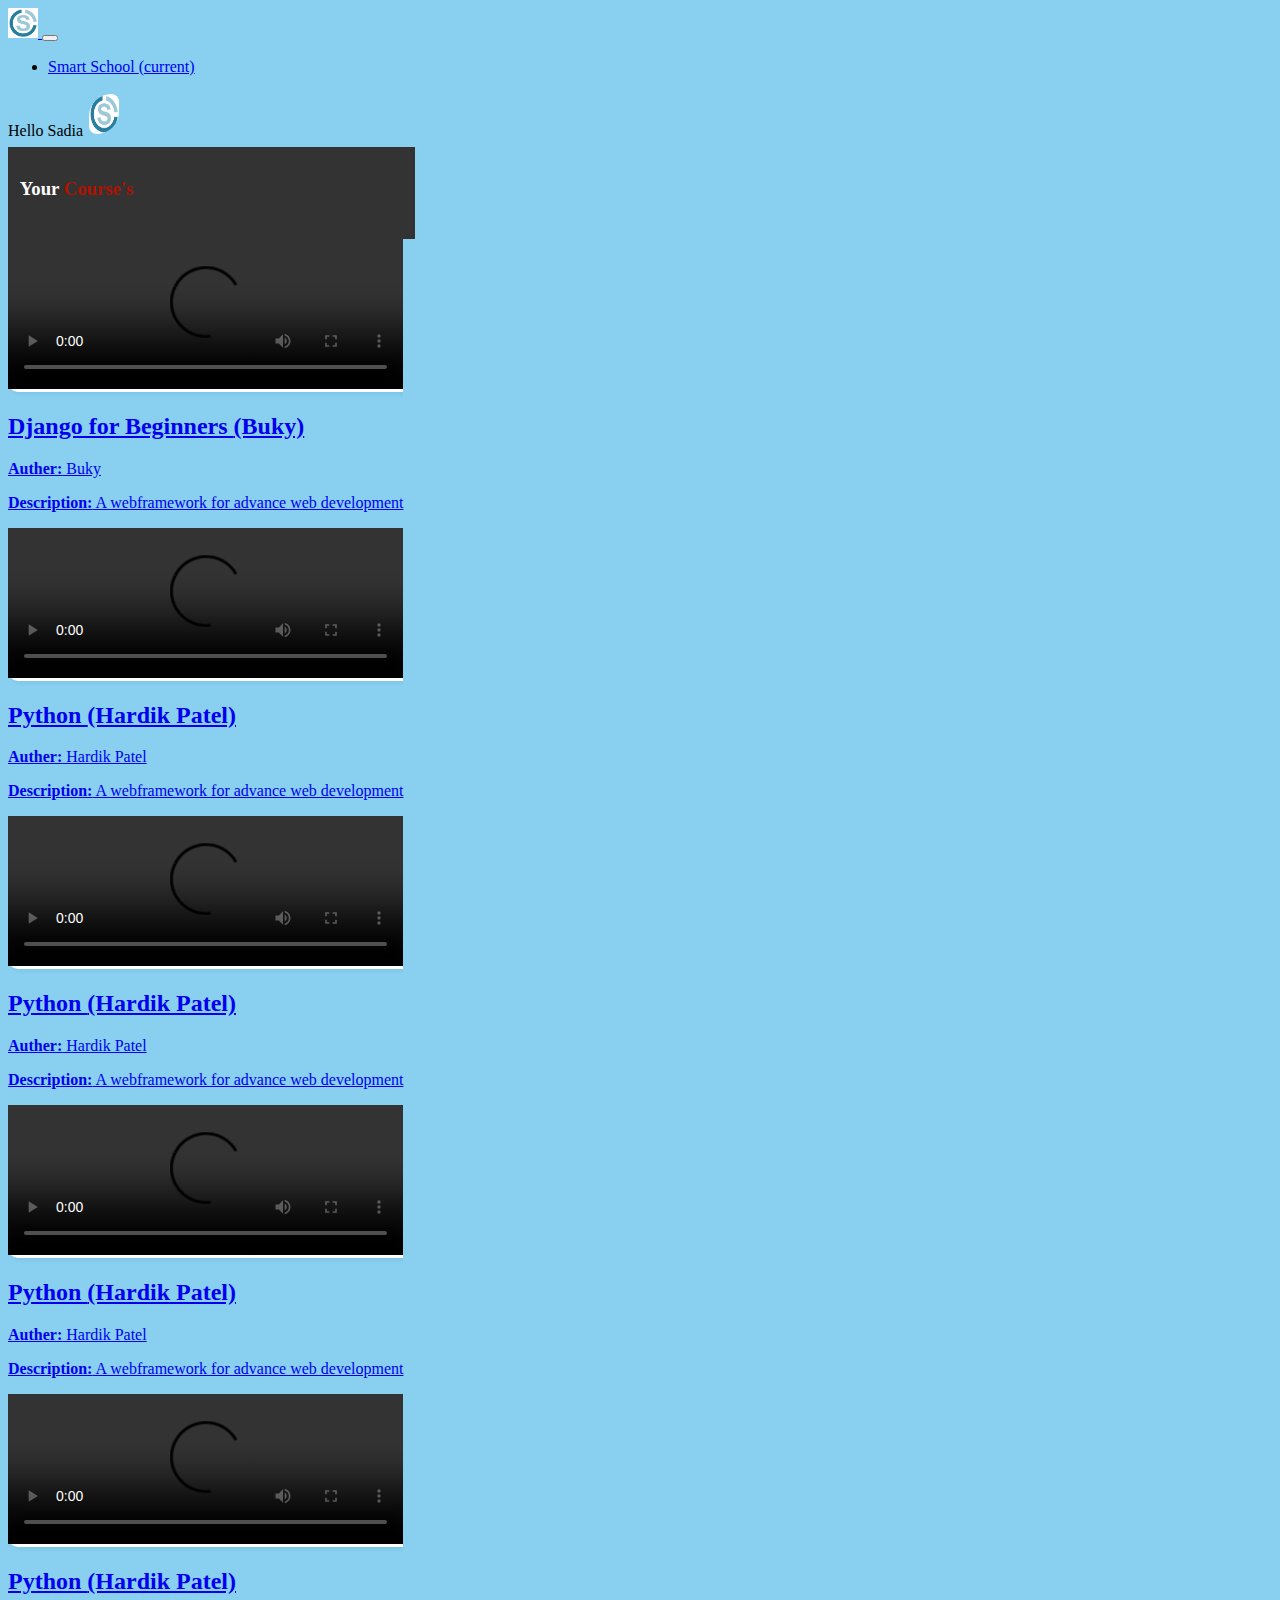
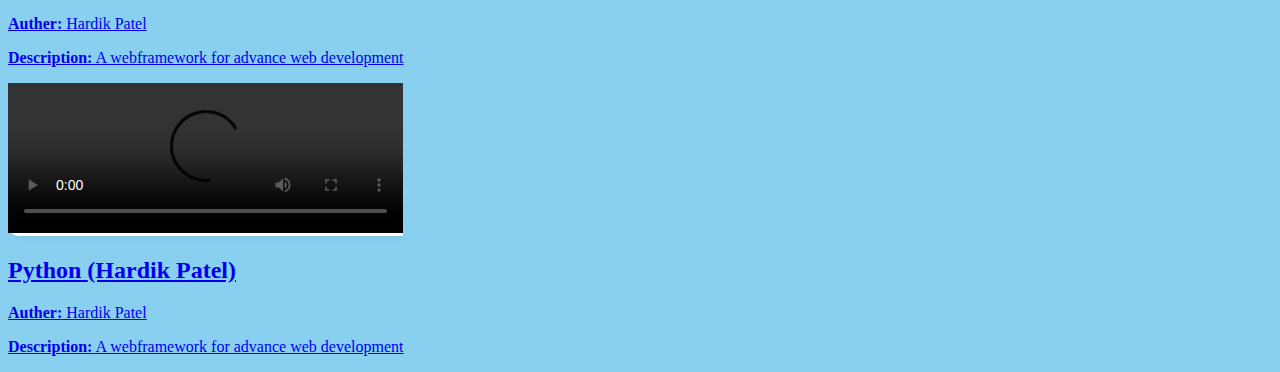
<file: dashboard.html>
<!DOCTYPE html>
<html lang="en">

<head>
    <meta charset="UTF-8">
    <meta name="viewport" content="width=device-width, initial-scale=1.0">
    <meta http-equiv="X-UA-Compatible" content="ie=edge">
    <link rel="stylesheet" href="https://stackpath.bootstrapcdn.com/bootstrap/4.1.3/css/bootstrap.min.css" integrity="sha384-MCw98/SFnGE8fJT3GXwEOngsV7Zt27NXFoaoApmYm81iuXoPkFOJwJ8ERdknLPMO"
        crossorigin="anonymous">
    <link rel="stylesheet" href="/CSS/style.css">
    <link href="https://fonts.googleapis.com/css?family=Oswald:400,600" rel="stylesheet">
    <title>Smart School</title>
</head>

<body style="background:#89CFF0;">
    <!-- Navigation bar -->
    <header>
        <nav class="navbar navbar-expand-lg navbar-light bg-light">
            <a class="navbar-brand" href="#">
                <img src="/Images/logo.png" width="30" height="30" alt="">
            </a>
            <button class="navbar-toggler" type="button" data-toggle="collapse" data-target="#navbarSupportedContent" aria-controls="navbarSupportedContent"
                aria-expanded="false" aria-label="Toggle navigation">
                <span class="navbar-toggler-icon"></span>
            </button>

            <div class="collapse navbar-collapse" id="navbarSupportedContent">
                <ul class="navbar-nav mr-auto">
                    <li class="nav-item active">
                        <a class="nav-link" href="#">Smart School <span class="sr-only">(current)</span></a>
                    </li>


                </ul>

                <div id="hello"> Hello
                    <label for="hello">
                        Sadia
                    </label>
                    <img src="Images/logo.png" width="30px" height="40px" alt="" srcset="">

                </div>  
        </nav>
    </header>

    <div class="container-fluid" id="main-container">
        <div class="row">


            <div class="jumbotron-fluid applied">

                <h3><span>Your</span> <span class="span1">Course's</span></h3>
            </div>

        </div>

        
        <div class="row" id="app">
        </div>


    </div>

    <script src="/Javascript/javascript.js"></script>
</body>

</html>
</file>
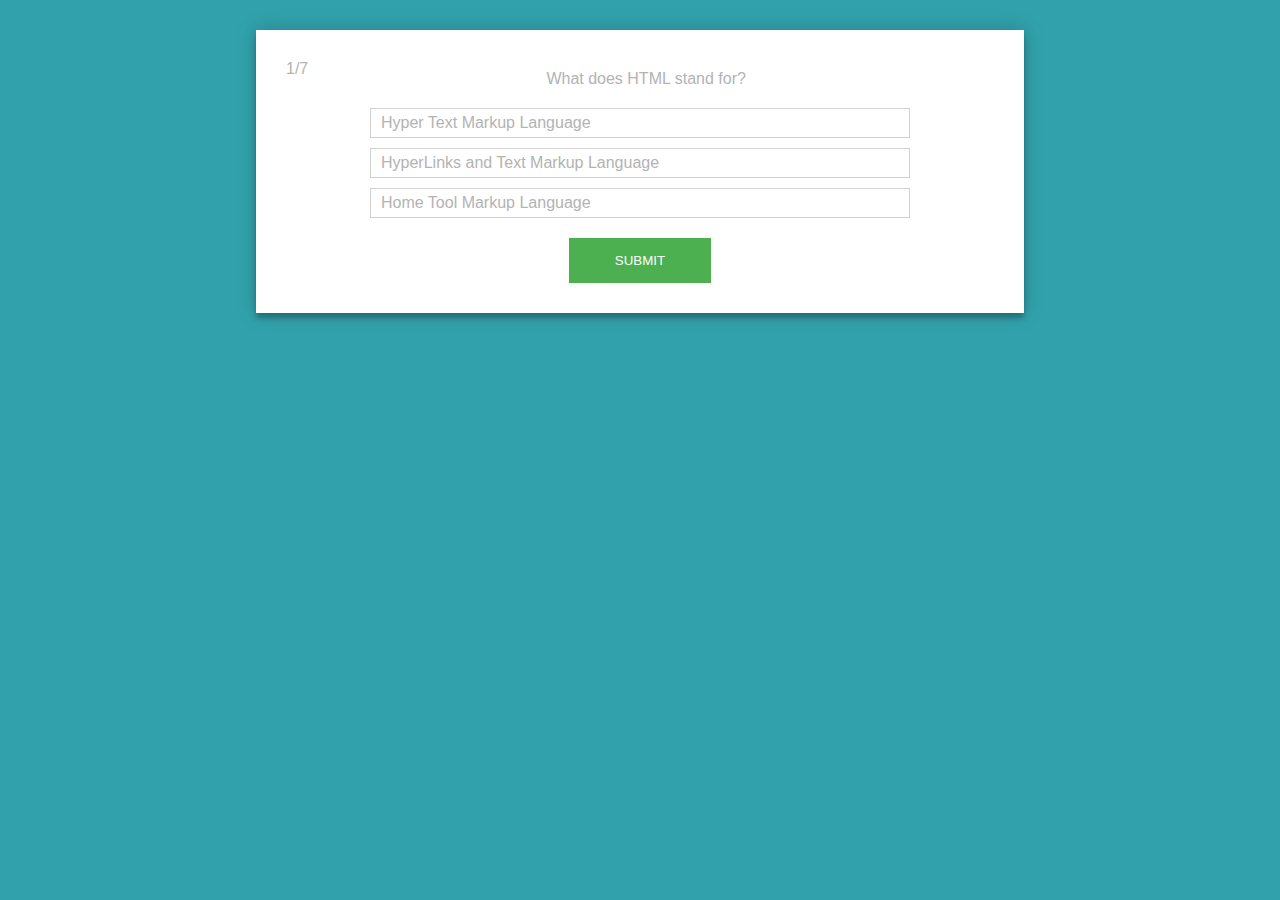
<file: quiz.html>
<html lang="en">
<head>
  <meta charset="UTF-8">
  <meta name="viewport" content="width=device-width, initial-scale=1.0">
  <meta http-equiv="X-UA-Compatible" content="ie=edge">
  <link rel="stylesheet" href="https://stackpath.bootstrapcdn.com/bootstrap/4.1.3/css/bootstrap.min.css" integrity="sha384-MCw98/SFnGE8fJT3GXwEOngsV7Zt27NXFoaoApmYm81iuXoPkFOJwJ8ERdknLPMO"
  crossorigin="anonymous">
  <link rel="stylesheet" href="CSS/quiz.css">
  <title>Document</title>
</head>
<body>
  <!-- Main page -->
<div class="main">
  <!-- Number of Question  -->
  <div class="wrapper" id="pages">
    <span id="quizNumber">1</span><span>/7</span>
  </div>

  <!-- Quiz Question -->
  <div class="quiz-questions" id="display-area">
    <p id="question"></p>
    <ul id="answer">
    </ul>

    <div id="quiz-results">
      <button type="button" name="button" class="submit" id="submit">Submit</button>
    </div>
  </div>

</div>

<canvas id="canvas"></canvas>

<script src="https://code.jquery.com/jquery-3.3.1.slim.min.js" integrity="sha384-q8i/X+965DzO0rT7abK41JStQIAqVgRVzpbzo5smXKp4YfRvH+8abtTE1Pi6jizo"
crossorigin="anonymous"></script>
<script src="https://cdnjs.cloudflare.com/ajax/libs/popper.js/1.14.3/umd/popper.min.js" integrity="sha384-ZMP7rVo3mIykV+2+9J3UJ46jBk0WLaUAdn689aCwoqbBJiSnjAK/l8WvCWPIPm49"
crossorigin="anonymous"></script>
<script src="https://stackpath.bootstrapcdn.com/bootstrap/4.1.3/js/bootstrap.min.js" integrity="sha384-ChfqqxuZUCnJSK3+MXmPNIyE6ZbWh2IMqE241rYiqJxyMiZ6OW/JmZQ5stwEULTy"
crossorigin="anonymous"></script>
<script src="/Javascript/quiz.js"></script>
</body>
</html>
</file>
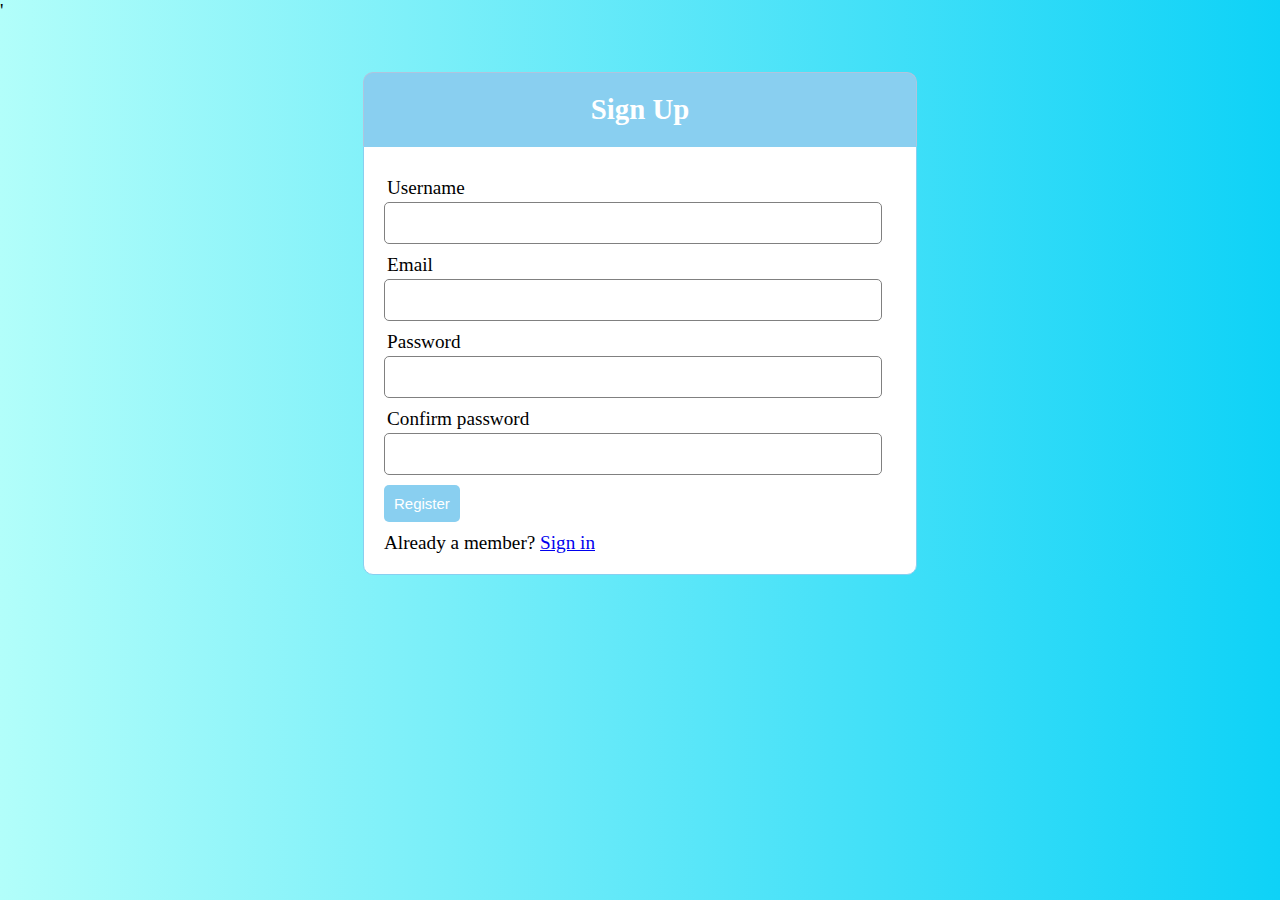
<file: SignUp.html>
<!DOCTYPE html>
<html>
<head>
	<title>Registration system PHP and MySQL</title>'
    <link rel="stylesheet" href="CSS/register.css">
</head>
<body>
<div class="header">
	<h2>Sign Up</h2>
</div>
<form method="post" action="register.php">
	<div class="input-group">
		<label>Username</label>
		<input type="text" name="username" value="">
	</div>
	<div class="input-group">
		<label>Email</label>
		<input type="email" name="email" value="">
	</div>
	<div class="input-group">
		<label>Password</label>
		<input type="password" name="password_1">
	</div>
	<div class="input-group">
		<label>Confirm password</label>
		<input type="password" name="password_2">
	</div>
	<div class="input-group">
		<button type="submit" class="btn" name="register_btn">Register</button>
	</div>
	<p>
		Already a member? <a href="index.html">Sign in</a>
	</p>
</form>
</body>
</html>
</file>
<file: CSS/style.css>
.jumbotron{
          margin: 2% 5% 2% 5%;    
      }
      
      #applied{
          padding:0%;
          border-radius: 10px;
          height:350px; 
          width: 1200px;       
      }

      #applied img{
          font-family: 'Oswald';
          width: 100%;
          color: white;
          opacity: 0.8;
      }

    

      video{
          width: 100%;
      }

      .card{
          background-color: #89CFF0;
        
      }

  .modal-bg {
    background-color: rgba(0, 0, 0, 0.8);
    width: 100%;
    height: 100%;
    position: absolute;
    top: 0;
    display: none;
    justify-content: center;
      align-items: center;
      border: 1px solid black;
  }


  .bg-modal {
    background-color: rgba(0, 0, 0, 0.8);
    width: 100%;
    height: 100%;
    position: absolute;
    top: 0;
    display: none;
    justify-content: center;
    align-items: center;
  }

  .modal-contents {
    height: 300px;
    width: 500px;
    background-color: white;
    text-align: center;
    padding: 20px;
    position: relative;
    border-radius: 4px;
  }

  input {
    margin: 15px auto;
    display: block;
    width: 50%;
    padding: 8px;
    border: 1px solid gray;
  }

  .close {
    position: absolute;
    top: 0;
    right: 10px;
    font-size: 42px;
    color: #333;
    transform: rotate(45deg);
    cursor: pointer;

  }

  .close:hover {
      color: #666;
  }

  #hello img{
      border: 2px solid #89CFF0;
                          border-radius: 50px 20px;
  }

  #main-container{
      position: absolute;
      margin-top: 7px; 
      
  }

  .applied{
      /* position: absolute; */
      background-color: #333;
      height:80px; 
      width: 100%;  
      color: white;
      bottom: 0%;
      left: 0%;
      text-align: bottom left;
      padding-left: 3%;
      padding-top: 3%;
  }

  .span1{
      color: #AD1302;
  }

  /* Student Login */
  .app-title {
      text-align: center;
      font-weight: normal;
      font-size: 2.6rem;
    }

    .course {
      max-width: 350px;
      padding-top: 20px;
      margin: 30px auto;
      background-color:white;

      /* #336699 */
      box-shadow: 3px 3px 3px rgba(53, 142, 158, 0.1);
      overflow: hidden;
      border-radius: 10px;
    }
    
    

    .course-photo {
      float: left;
      margin-right: 15px;
    }


    .collection {
      border: none;
    }
    
    .css a {
      color: #F44336 !important;
    }
    
    .css i {
      color: #F44336 !important;
    }
    
    .html5 a {
      color: #ffc107 !important;
    }
    
    .html5 i {
      color: #ffc107;
    }
    
    .javascript a {
      color: #4CAF50 !important;
    }
    
    .javascript i {
      color: #4CAF50;
    }
    
    .php a {
      color: #2196F3 !important;
    }
    
    .php i {
      color: #2196F3;
    }
    
    .indicator {
      background-color: #9e9e9e !important;
    }
    
    .modal-content {
      padding: 24px !important;
      overflow: visible !important;
      height: 550px !important;
    }

    #course-set{
      margin-top: 5%;
      
    }

    .bs-example{
      margin: 20px;
      padding-left: 80%;
     
    }

    .bs-example ul li{
     
    font-size: 2em;
    }
</file>
<file: CSS/quiz.css>
/*========================================================
          Sitewide Styles
==========================================================*/
/*multiple selector*/
* {
    margin: 0;
    padding: 0;
    box-sizing: border-box;
  }
  
  body {
    margin: 0 auto;
    font-family: 'Lato', sans-serif;
    color: #b3b3b3;
    background-color: #31a2ac;
    text-align: center;
    margin-top: 0;
  }
  
  /*========================================================
            Quiz Section
  ========================================================*/
  /*styling quiz area*/
  .main {
    background-color: white;
    margin: 0 auto;
    width: 60%;
    margin-top: 30px;
    padding: 30px;
    box-shadow: 0 0 20px 0 rgba(0, 0, 0, 0.2), 0 5px 5px 0 rgba(0, 0, 0, 0.24);
  }
  
  /*Editing the number of questions*/
  span {
    float: left;
  }
  
  /*Editing the number of questions*/
  span {
    float: left;
  }
  
  /*format text*/
  p {
    padding: 10px 10px 0;
  }
  
  /*Form area width*/
  .form-area, ul {
    margin: 20px auto;
    max-width: 550px;
  }
  
  /*formatting answers*/
  li {
    list-style-type: none;
    text-align: left;
    background-color: transparent;
    margin: 10px 5px;
    padding: 5px 10px;
    border: 1px solid lightgray;
    font-weight: normal;
  }
  
  li:hover {
    background: #ECEEF0;
  }
  
  /*Change effect of question when the questions is selected*/
  .selected, .selected:hover {
    background: #FFDEAD;
  }
  
  /*change correct answer background*/
  .correct, .correct:hover {
    background: #9ACD32;
    color: white;
  }
  
  /*change wrong answer background*/
  .wrong, .wrong:hover {
    background: #db3c3c;
    color: white;
  }
  
  /*========================================================
          Submit Button
  ========================================================*/
  .main button {
    font-family: "Roboto", sans-serif;
    text-transform: uppercase;
    width: 20%;
    border: none;
    padding: 15px;
    color: #FFFFFF;
  }
  
  .submit:hover, .submit:active, .submit:focus {
    background: #43A047;
  }
  
  .submit {
    background: #4CAF50;
    min-width: 120px;
  }
  
  /*next question button*/
  .next {
    background: #fa994a;
    min-width: 120px;
  }
  
  .next:hover, .next:active, .next:focus {
    background: #e38a42;
  }
  
  /* .restart{
    background-color:
  } */
  
  /*========================================================
          Results
  ========================================================*/
  .circle{
    position: relative;
    margin: 0 auto;
    width: 200px;
    height: 200px;
    background: #bdc3c7;
    -webkit-border-radius: 100px;
    -moz-border-radius: 100px;
    border-radius: 100px;
    overflow: hidden;
  }
  
  .fill{
    position: absolute;
    bottom: 0;
    width: 100%;
    height: 80%;
    background: #31a2ac;
  }
  
  h3 {
    position: absolute;
    width: 100%;
    top: 60px;
    text-align: center;
    font-family: Arial, sans-serif;
    color: #fff;
    font-size: 40pt;
    line-height: 0;
    font-weight: normal;
  }
  
  .circle p {
    margin: 400px;
  }
  
  /*========================================================
          Confeeti Effect
  ========================================================*/
  canvas{
    position:absolute;
      left:0;
      top:0;
      z-index:0;
      border:0px solid #000;
  }
</file>
<file: CSS/register.css>
* { margin: 0px; padding: 0px;

}
body {
	font-size: 120%;
    background: #B2FEFA;  /* fallback for old browsers */
    background: -webkit-linear-gradient(to left, #0ED2F7, #B2FEFA);  /* Chrome 10-25, Safari 5.1-6 */
    background: linear-gradient(to left, #0ED2F7, #B2FEFA); /* W3C, IE 10+/ Edge, Firefox 16+, Chrome 26+, Opera 12+, Safari 7+ */
    
}
.header {
	width: 40%;
	margin: 50px auto 0px;
	color: white;
	background: #89CFF0;
	text-align: center;
	border: 1px solid #B0C4DE;
	border-bottom: none;
	border-radius: 10px 10px 0px 0px;
	padding: 20px;
}
form, .content {
	width: 40%;
	margin: 0px auto;
	padding: 20px;
	border: 1px solid #89CFF0;
	background: white;
	border-radius: 0px 0px 10px 10px;
}
.input-group {
	margin: 10px 0px 10px 0px;
}
.input-group label {
	display: block;
	text-align: left;
	margin: 3px;
}
.input-group input {
	height: 30px;
	width: 93%;
	padding: 5px 10px;
	font-size: 16px;
	border-radius: 5px;
	border: 1px solid gray;
}
#user_type {
	height: 40px;
	width: 98%;
	padding: 5px 10px;
	background: white;
	font-size: 16px;
	border-radius: 5px;
	border: 1px solid gray;
}
.btn {
	padding: 10px;
	font-size: 15px;
	color: white;
	background: #89CFF0;
	border: none;
	border-radius: 5px;
}
.error {
	width: 92%; 
	margin: 0px auto; 
	padding: 10px; 
	border: 1px solid #a94442; 
	color: #a94442; 
	background: #f2dede; 
	border-radius: 5px; 
	text-align: left;
}
.success {
	color: #3c763d; 
	background: #dff0d8; 
	border: 1px solid #3c763d;
	margin-bottom: 20px;
}
.profile_info img {
	display: inline-block; 
	width: 50px; 
	height: 50px; 
	margin: 5px;
	/* float: left; */
}
.profile_info div {
	display: inline-block; 
	margin: 5px;
}
.profile_info:after {
	content: "";
	display: block;
	clear: both;
}
</file>
